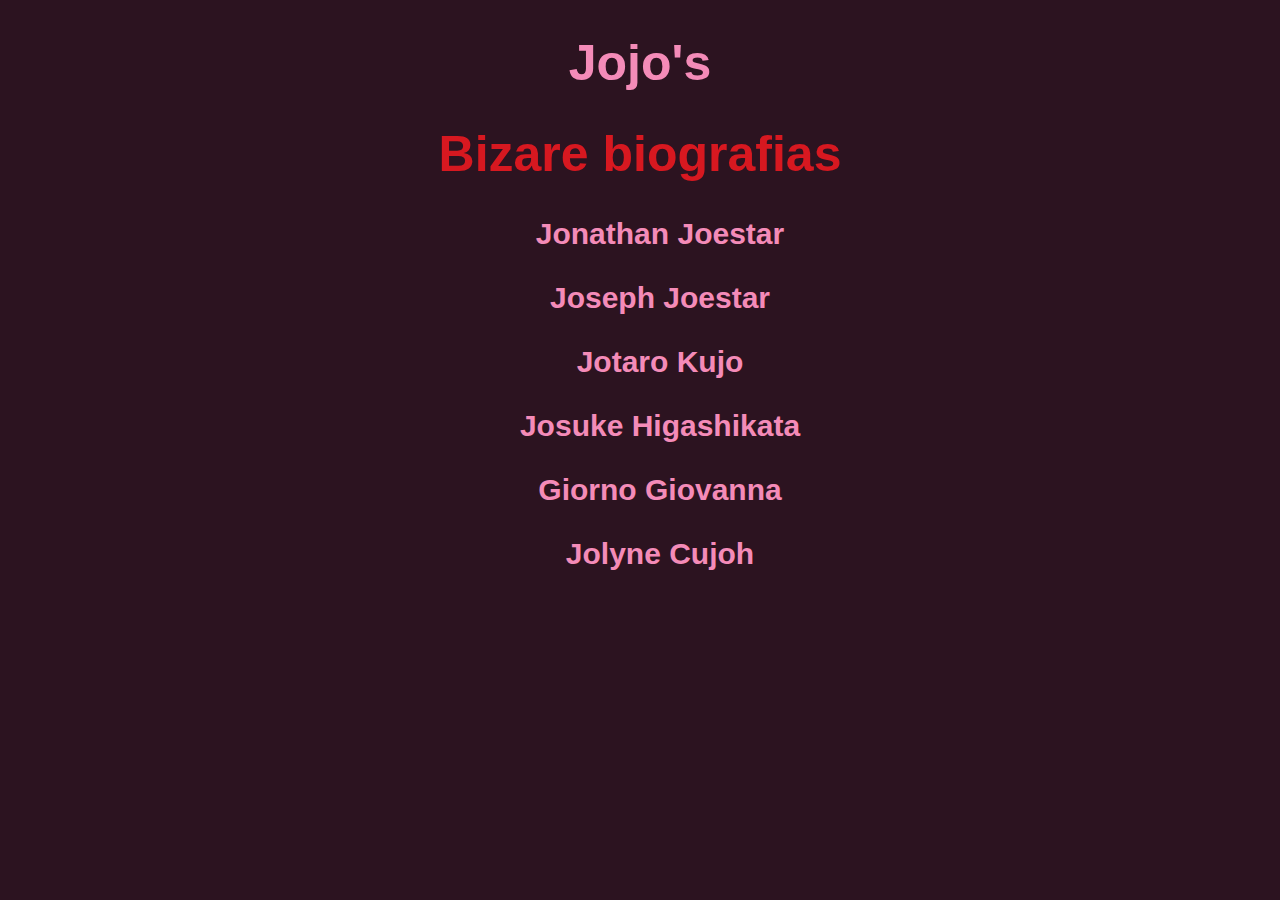
<file: index.html>
<!DOCTYPE html>
<html lang="pt-br">
<head>
    <meta charset="UTF-8">
    <meta name="viewport" content="width=device-width, initial-scale=1.0">
    <link rel="shortcut icon" href="favicon.ico" type="image/x-icon">
    <link rel="stylesheet" href="estilos/stilojojo.css">
    <title>Jojo's bizare biografias</title>
</head>
<body>
    <header>
        <h1 id="titulo">Jojo's </h1>
        <h1 id="titulo2">Bizare biografias</h1>
    </header>
    <main>
        <ol>
            <li><h3><a href="jonata.html">Jonathan Joestar</a></h3>
            <li><h3><a href="joseph.html">Joseph Joestar</a></h3></li>
            <li><h3><a href="parte3jotaro.html">Jotaro Kujo</a></h3>
            <li><h3><a href="josuke.html">Josuke Higashikata</a></h3>
            <li><h3><a href="giorno.html">Giorno Giovanna</a></h3>
            <li><h3><a href="Jolyne.html">Jolyne Cujoh</a></h3>
        </ol>
    </main>
</body>
</html>
</file>
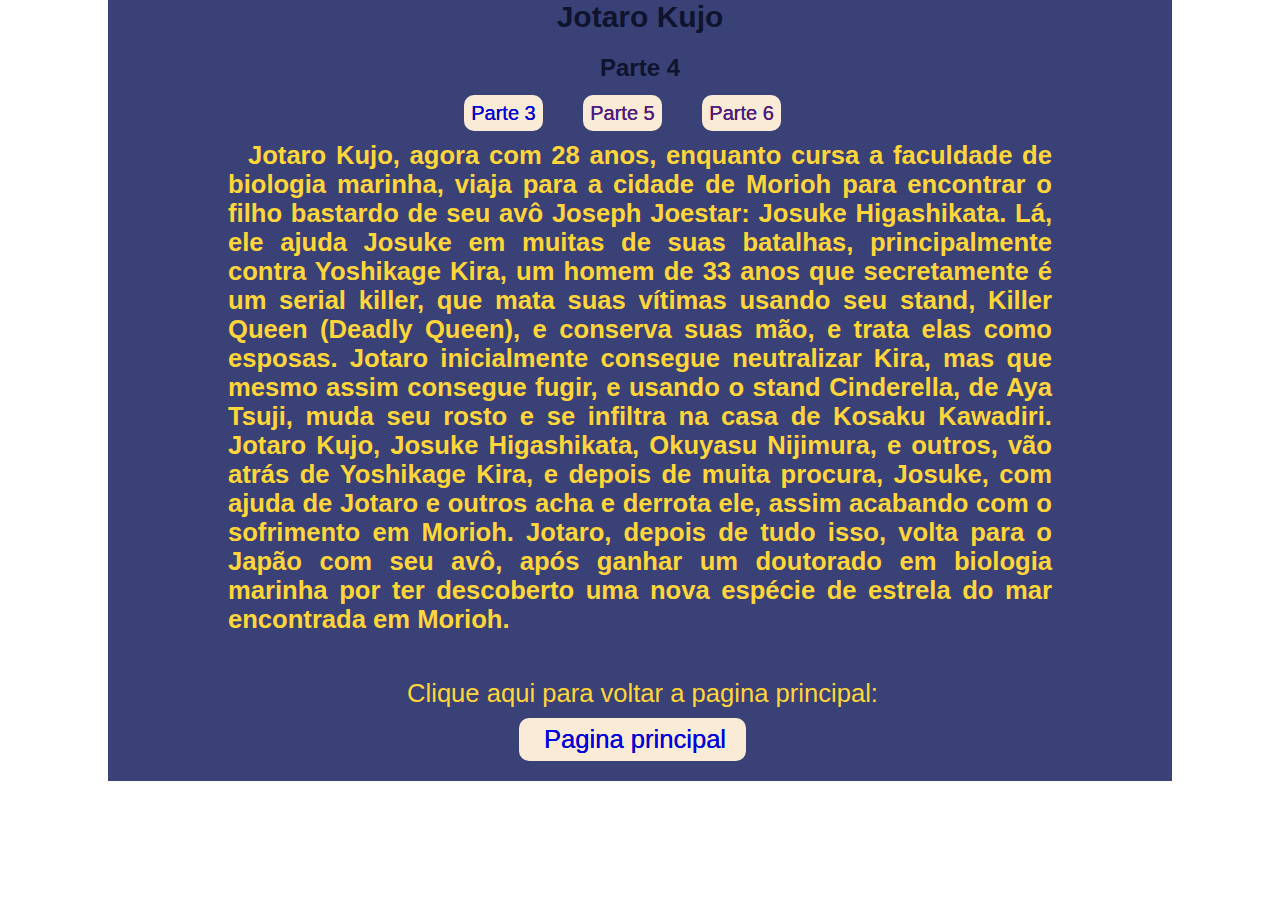
<file: 4jotaro.html>
<!DOCTYPE html>
<html lang="pt-br">
<head>
    <meta charset="UTF-8">
    <meta name="viewport" content="width=device-width, initial-scale=1.0">
    <title>Parte 4 Jotaro</title>
    <link rel="stylesheet" href="estilos/parte4/4jotaros.css">
</head>
<body>
    <main>
    <header>
        <h1>Jotaro Kujo</h1>
        <h2>Parte 4</h2>
    </header>
    <nav>
        <a href="parte3jotaro.html">Parte 3</a>
        <a href="">Parte 5</a>
        <a href="">Parte 6</a>
    </nav>
    <main>
        
            <p><strong>
                Jotaro Kujo, agora com 28 anos, enquanto cursa a faculdade de biologia marinha, viaja para a cidade de Morioh para encontrar o filho bastardo de seu avô Joseph Joestar: Josuke Higashikata. Lá, ele ajuda Josuke em muitas de suas batalhas, principalmente contra Yoshikage Kira, um homem de 33 anos que secretamente é um serial killer, que mata suas vítimas usando seu stand, Killer Queen (Deadly Queen), e conserva suas mão, e trata elas como esposas. Jotaro inicialmente consegue neutralizar Kira, mas que mesmo assim consegue fugir, e usando o stand Cinderella, de Aya Tsuji, muda seu rosto e se infiltra na casa de Kosaku Kawadiri. Jotaro Kujo, Josuke Higashikata, Okuyasu Nijimura, e outros, vão atrás de Yoshikage Kira, e depois de muita procura, Josuke, com ajuda de Jotaro e outros acha e derrota ele, assim acabando com o sofrimento em Morioh. Jotaro, depois de tudo isso, volta para o Japão com seu avô, após ganhar um doutorado em biologia marinha por ter descoberto uma nova espécie de estrela do mar encontrada em Morioh. </strong></p><p class="especial">Clique aqui para voltar a pagina principal: <br><a class="especial" href="index.html" rel="external">Pagina principal</a></p>  </br>
        </main>
    </main>
</body>
</html>
</file>
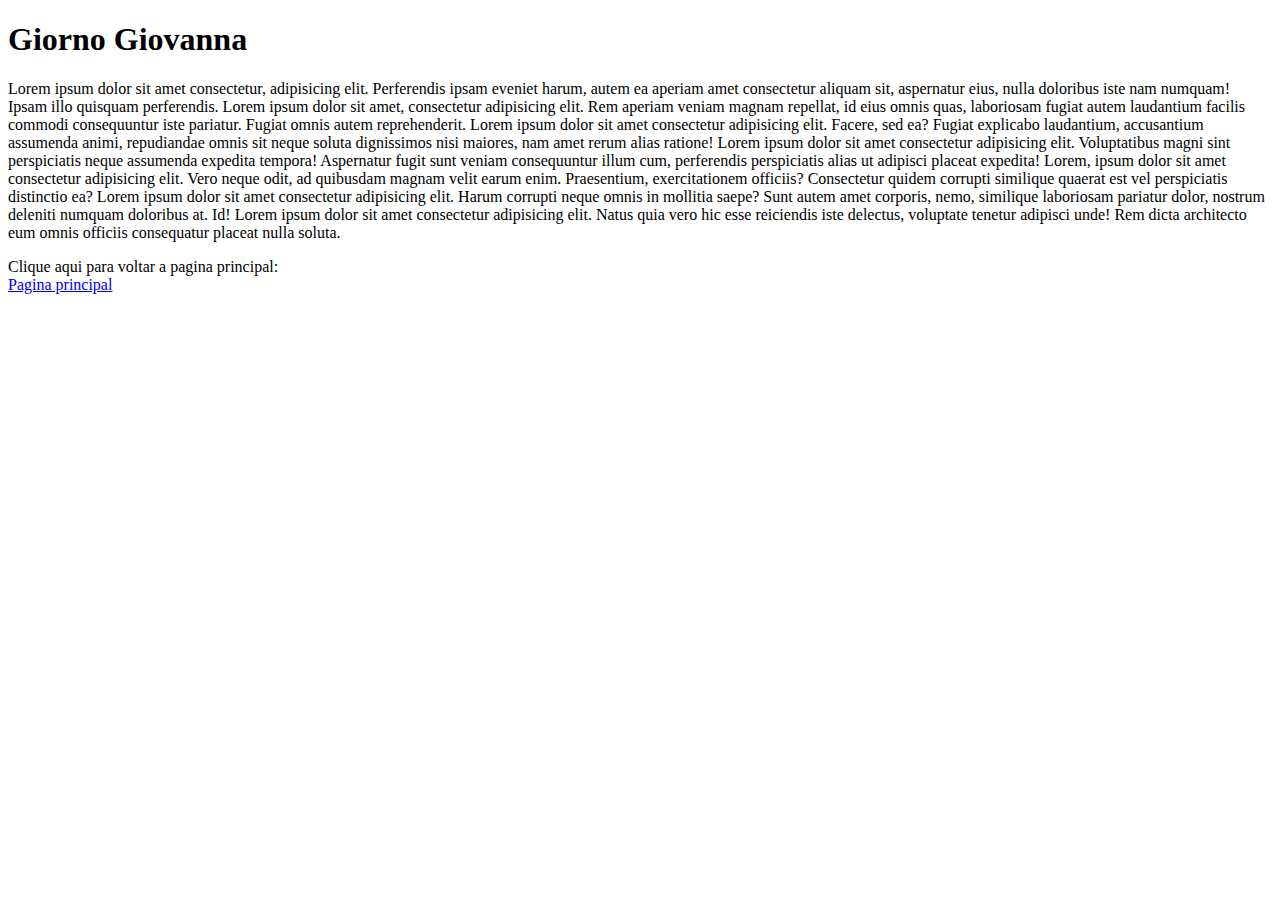
<file: giorno.html>
<!DOCTYPE html>
<html lang="pt-br">
<head>
    <meta charset="UTF-8">
    <meta name="viewport" content="width=device-width, initial-scale=1.0">
    <link rel="stylesheet" href="estilos/parte5/giorno.css">
    <title>Giorno Giovanna</title>
</head>
<body>
    <header>
        <h1>Giorno Giovanna</h1>
    </header>
    <main>
        <p>Lorem ipsum dolor sit amet consectetur, adipisicing elit. Perferendis ipsam eveniet harum, autem ea aperiam amet consectetur aliquam sit, aspernatur eius, nulla doloribus iste nam numquam! Ipsam illo quisquam perferendis. Lorem ipsum dolor sit amet, consectetur adipisicing elit. Rem aperiam veniam magnam repellat, id eius omnis quas, laboriosam fugiat autem laudantium facilis commodi consequuntur iste pariatur. Fugiat omnis autem reprehenderit. Lorem ipsum dolor sit amet consectetur adipisicing elit. Facere, sed ea? Fugiat explicabo laudantium, accusantium assumenda animi, repudiandae omnis sit neque soluta dignissimos nisi maiores, nam amet rerum alias ratione! Lorem ipsum dolor sit amet consectetur adipisicing elit. Voluptatibus magni sint perspiciatis neque assumenda expedita tempora! Aspernatur fugit sunt veniam consequuntur illum cum, perferendis perspiciatis alias ut adipisci placeat expedita! Lorem, ipsum dolor sit amet consectetur adipisicing elit. Vero neque odit, ad quibusdam magnam velit earum enim. Praesentium, exercitationem officiis? Consectetur quidem corrupti similique quaerat est vel perspiciatis distinctio ea? Lorem ipsum dolor sit amet consectetur adipisicing elit. Harum corrupti neque omnis in mollitia saepe? Sunt autem amet corporis, nemo, similique laboriosam pariatur dolor, nostrum deleniti numquam doloribus at. Id! Lorem ipsum dolor sit amet consectetur adipisicing elit. Natus quia vero hic esse reiciendis iste delectus, voluptate tenetur adipisci unde! Rem dicta architecto eum omnis officiis consequatur placeat nulla soluta.</p><p class="especial">Clique aqui para voltar a pagina principal: <br><a class="especial" href="index.html" rel="external">Pagina principal</a></p>  </br>
    </main>
</body>
</html>
</file>
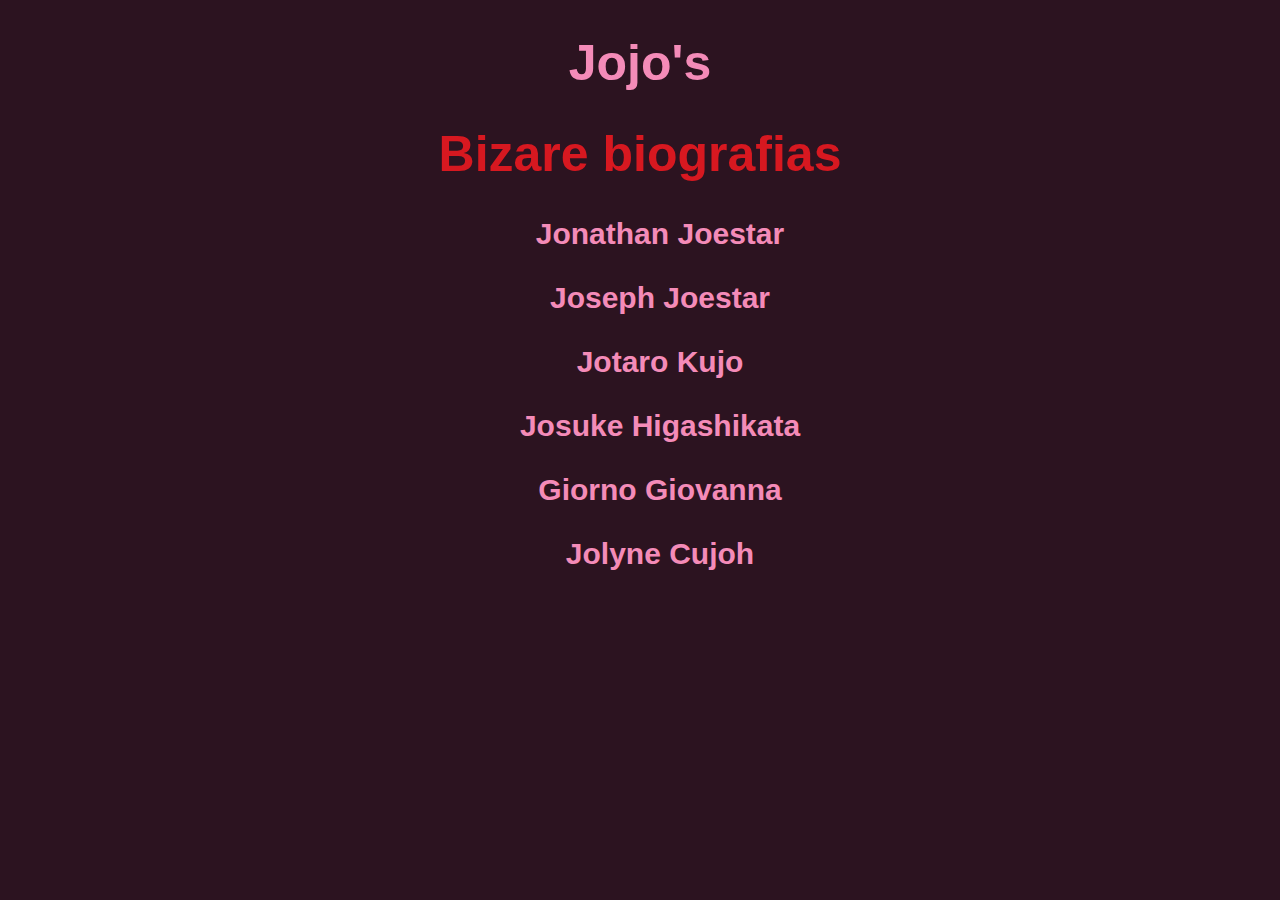
<file: index.html (4).html>
<!DOCTYPE html>
<html lang="pt-br">
<head>
    <meta charset="UTF-8">
    <meta name="viewport" content="width=device-width, initial-scale=1.0">
    <link rel="shortcut icon" href="favicon.ico" type="image/x-icon">
    <link rel="stylesheet" href="stilojojo.css">
    <title>Jojo's bizare biografias</title>
</head>
<body>
    <header>
        <h1 id="titulo">Jojo's </h1>
        <h1 class="titulo2">Bizare biografias</h1>
    </header>
    <main>
        <ol>
            <li><h3><a href="jonata.html">Jonathan Joestar</a></h3>
            <li><h3><a href="joseph.html">Joseph Joestar</a></h3></li>
            <li><h3><a href="telaprincipaljotaro.html">Jotaro Kujo</a></h3>
            <li><h3><a href="josuke.html">Josuke Higashikata</a></h3>
            <li><h3><a href="giorno.html">Giorno Giovanna</a></h3>
            <li><h3><a href="Jolyne.html">Jolyne Cujoh</a></h3>
        </ol>
    </main>
</body>
</html>
</file>
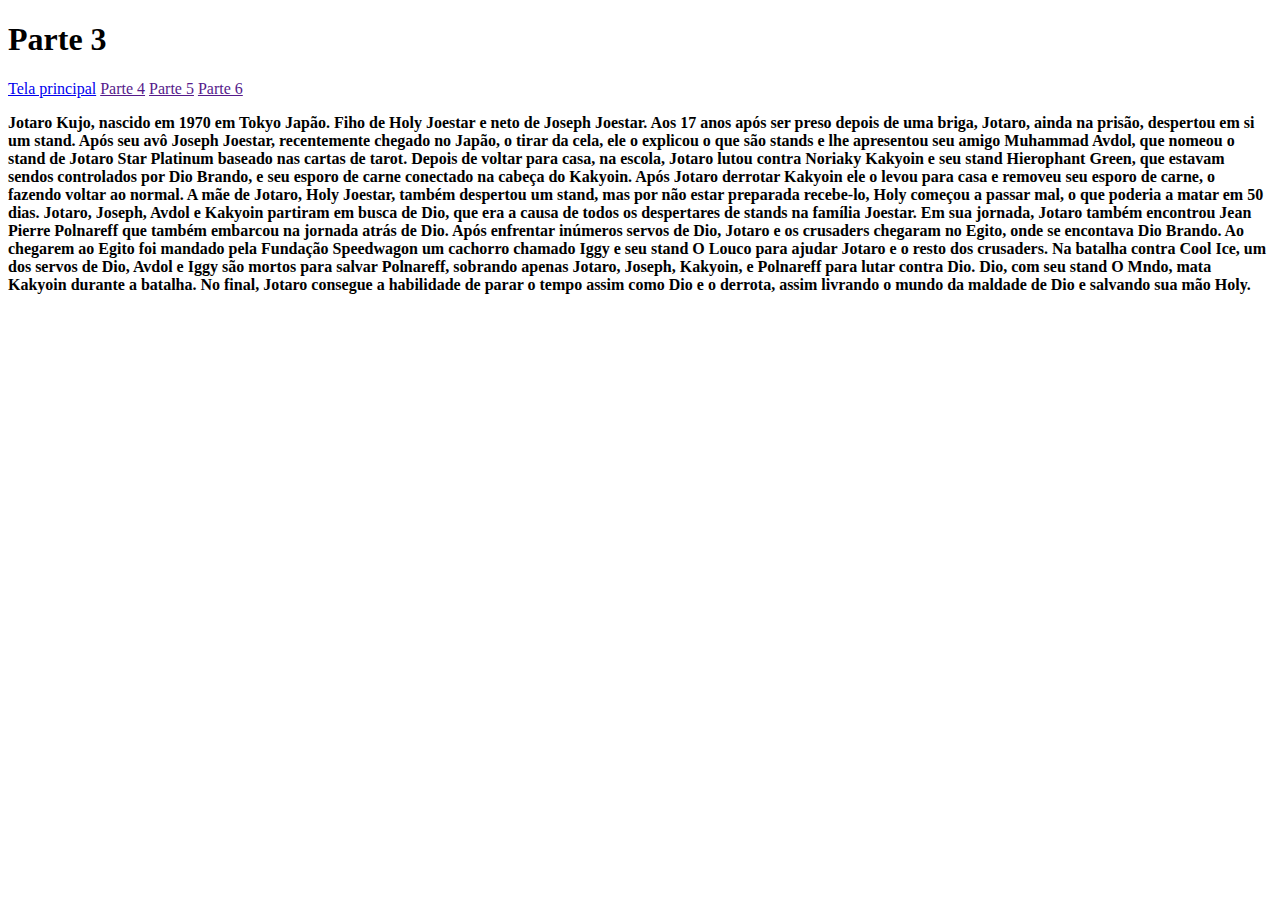
<file: index.html (8).html>
<!DOCTYPE html>
<html lang="pt-br">
<head>
    <meta charset="UTF-8">
    <meta name="viewport" content="width=device-width, initial-scale=1.0">
    <link rel="stylesheet" href="parte3jotaro.css">
    <title>Parte 3</title>
</head>
<body>
    <header>
        <h1>Parte 3</h1>      
    </header>
    <nav>
        <a href="telaprincipal.html" rel="external">Tela principal</a>
        <a href="">Parte 4</a>
        <a href="">Parte 5</a>
        <a href="">Parte 6</a>
    </nav>
    <main>
        <p><strong>Jotaro Kujo, nascido em 1970 em Tokyo Japão. Fiho de Holy Joestar e neto de Joseph Joestar. Aos 17 anos após ser preso depois de uma briga, Jotaro, ainda na prisão, despertou em si um stand. Após seu avô Joseph Joestar, recentemente chegado no Japão, o tirar da cela, ele o explicou o que são stands e lhe apresentou seu amigo Muhammad Avdol, que nomeou o stand de Jotaro Star Platinum baseado nas cartas de tarot. Depois de voltar para casa, na escola, Jotaro lutou contra Noriaky Kakyoin e seu stand Hierophant Green, que estavam sendos controlados por Dio Brando, e seu esporo de carne conectado na cabeça do Kakyoin. Após Jotaro derrotar Kakyoin ele o levou para casa e removeu seu esporo de carne, o fazendo voltar ao normal. A mãe de Jotaro, Holy Joestar, também despertou um stand, mas por não estar preparada recebe-lo, Holy começou a passar mal, o que poderia a matar em 50 dias. Jotaro, Joseph, Avdol e Kakyoin partiram em busca de Dio, que era a causa de todos os despertares de stands na família Joestar. Em sua jornada, Jotaro também encontrou Jean Pierre Polnareff que também embarcou na jornada atrás de Dio. Após enfrentar inúmeros servos de Dio, Jotaro e os crusaders chegaram no Egito, onde se encontava Dio Brando. Ao chegarem ao Egito foi mandado pela Fundação Speedwagon um cachorro chamado Iggy e seu stand O Louco para ajudar Jotaro e o resto dos crusaders. Na batalha contra Cool Ice, um dos servos de Dio, Avdol e Iggy são mortos para salvar Polnareff, sobrando apenas Jotaro, Joseph, Kakyoin, e Polnareff para lutar contra Dio. Dio, com seu stand O Mndo, mata Kakyoin durante a batalha. No final, Jotaro consegue a habilidade de parar o tempo assim como Dio e o derrota, assim livrando o mundo da maldade de Dio e salvando sua mão Holy. </p> </strong>  
    </main>
</body>
</html>
</file>
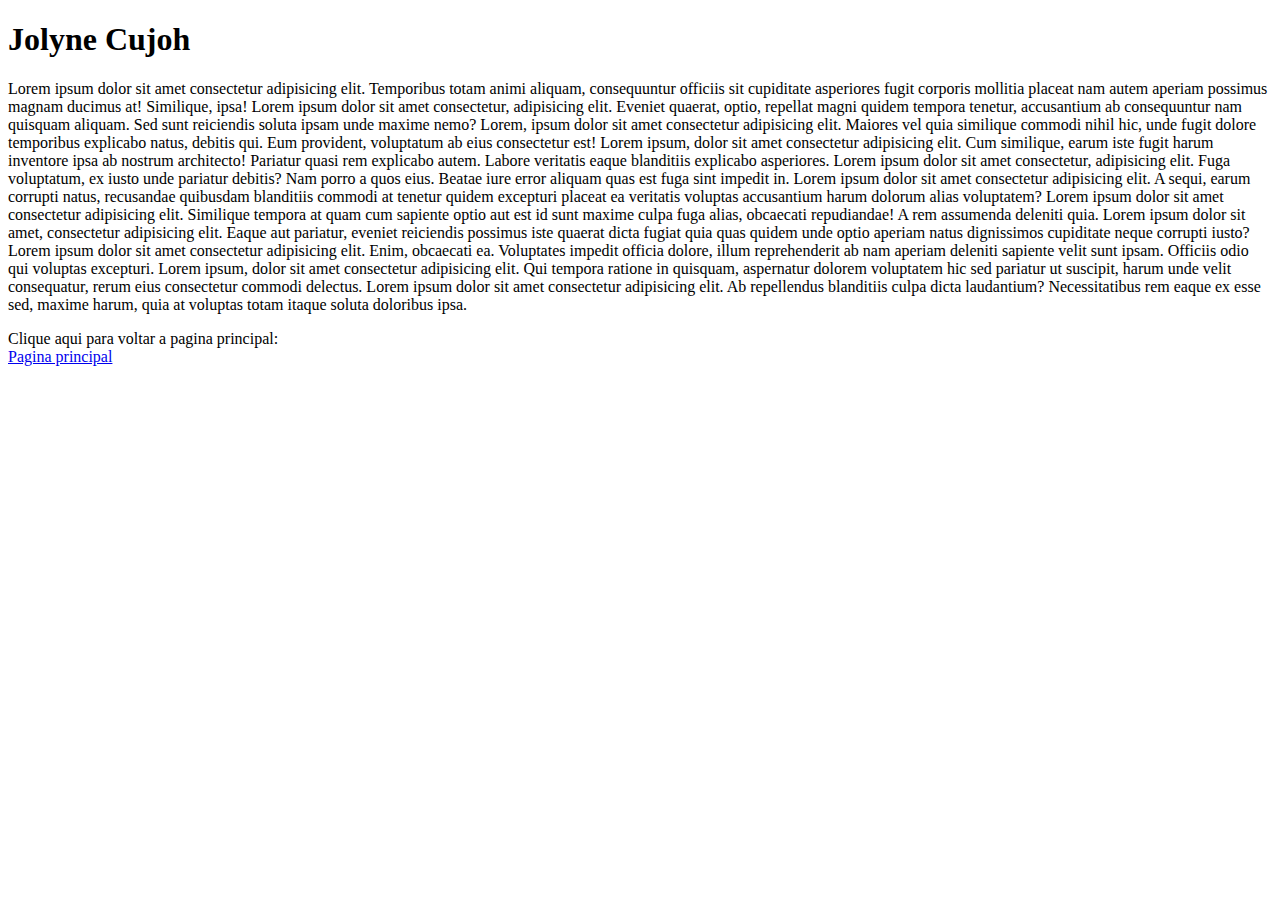
<file: jolyne.html>
<!DOCTYPE html>
<html lang="pt-br">
<head>
    <meta charset="UTF-8">
    <meta name="viewport" content="width=device-width, initial-scale=1.0">
    <link rel="stylesheet" href="estilos/parte6/jolyle.css">
    <title>Jolyne Cujoh</title>
</head>
<body>
    <header>
        <h1>Jolyne Cujoh</h1>
    </header>
    <main>
        <p>Lorem ipsum dolor sit amet consectetur adipisicing elit. Temporibus totam animi aliquam, consequuntur officiis sit cupiditate asperiores fugit corporis mollitia placeat nam autem aperiam possimus magnam ducimus at! Similique, ipsa! Lorem ipsum dolor sit amet consectetur, adipisicing elit. Eveniet quaerat, optio, repellat magni quidem tempora tenetur, accusantium ab consequuntur nam quisquam aliquam. Sed sunt reiciendis soluta ipsam unde maxime nemo? Lorem, ipsum dolor sit amet consectetur adipisicing elit. Maiores vel quia similique commodi nihil hic, unde fugit dolore temporibus explicabo natus, debitis qui. Eum provident, voluptatum ab eius consectetur est! Lorem ipsum, dolor sit amet consectetur adipisicing elit. Cum similique, earum iste fugit harum inventore ipsa ab nostrum architecto! Pariatur quasi rem explicabo autem. Labore veritatis eaque blanditiis explicabo asperiores. Lorem ipsum dolor sit amet consectetur, adipisicing elit. Fuga voluptatum, ex iusto unde pariatur debitis? Nam porro a quos eius. Beatae iure error aliquam quas est fuga sint impedit in. Lorem ipsum dolor sit amet consectetur adipisicing elit. A sequi, earum corrupti natus, recusandae quibusdam blanditiis commodi at tenetur quidem excepturi placeat ea veritatis voluptas accusantium harum dolorum alias voluptatem? Lorem ipsum dolor sit amet consectetur adipisicing elit. Similique tempora at quam cum sapiente optio aut est id sunt maxime culpa fuga alias, obcaecati repudiandae! A rem assumenda deleniti quia. Lorem ipsum dolor sit amet, consectetur adipisicing elit. Eaque aut pariatur, eveniet reiciendis possimus iste quaerat dicta fugiat quia quas quidem unde optio aperiam natus dignissimos cupiditate neque corrupti iusto? Lorem ipsum dolor sit amet consectetur adipisicing elit. Enim, obcaecati ea. Voluptates impedit officia dolore, illum reprehenderit ab nam aperiam deleniti sapiente velit sunt ipsam. Officiis odio qui voluptas excepturi. Lorem ipsum, dolor sit amet consectetur adipisicing elit. Qui tempora ratione in quisquam, aspernatur dolorem voluptatem hic sed pariatur ut suscipit, harum unde velit consequatur, rerum eius consectetur commodi delectus. Lorem ipsum dolor sit amet consectetur adipisicing elit. Ab repellendus blanditiis culpa dicta laudantium? Necessitatibus rem eaque ex esse sed, maxime harum, quia at voluptas totam itaque soluta doloribus ipsa.</p><p class="especial">Clique aqui para voltar a pagina principal: <br><a class="especial" href="index.html" rel="external">Pagina principal</a></p>  </br>
    </main>
</body>
</html>
</file>
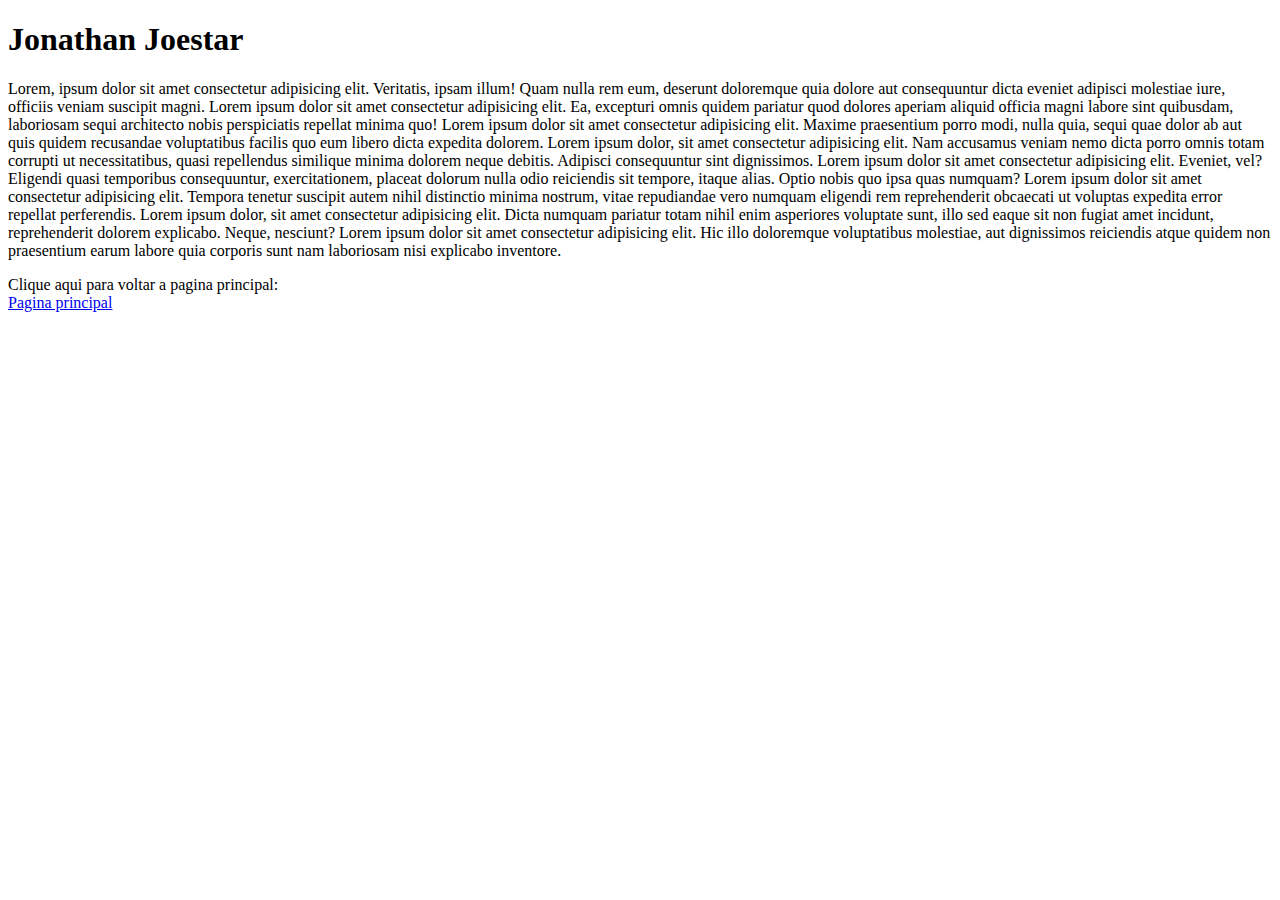
<file: jonata.html>
<!DOCTYPE html>
<html lang="pt-br">
<head>
    <meta charset="UTF-8">
    <meta name="viewport" content="width=device-width, initial-scale=1.0">
    <link rel="stylesheet" href="estilos/parte1/jonata.css">
    <title>Jonathan Joestar</title>
</head>
<body>
    <header>
        <h1>Jonathan Joestar</h1>
    </header>
    <main>
        <p>Lorem, ipsum dolor sit amet consectetur adipisicing elit. Veritatis, ipsam illum! Quam nulla rem eum, deserunt doloremque quia dolore aut consequuntur dicta eveniet adipisci molestiae iure, officiis veniam suscipit magni. Lorem ipsum dolor sit amet consectetur adipisicing elit. Ea, excepturi omnis quidem pariatur quod dolores aperiam aliquid officia magni labore sint quibusdam, laboriosam sequi architecto nobis perspiciatis repellat minima quo! Lorem ipsum dolor sit amet consectetur adipisicing elit. Maxime praesentium porro modi, nulla quia, sequi quae dolor ab aut quis quidem recusandae voluptatibus facilis quo eum libero dicta expedita dolorem. Lorem ipsum dolor, sit amet consectetur adipisicing elit. Nam accusamus veniam nemo dicta porro omnis totam corrupti ut necessitatibus, quasi repellendus similique minima dolorem neque debitis. Adipisci consequuntur sint dignissimos. Lorem ipsum dolor sit amet consectetur adipisicing elit. Eveniet, vel? Eligendi quasi temporibus consequuntur, exercitationem, placeat dolorum nulla odio reiciendis sit tempore, itaque alias. Optio nobis quo ipsa quas numquam? Lorem ipsum dolor sit amet consectetur adipisicing elit. Tempora tenetur suscipit autem nihil distinctio minima nostrum, vitae repudiandae vero numquam eligendi rem reprehenderit obcaecati ut voluptas expedita error repellat perferendis. Lorem ipsum dolor, sit amet consectetur adipisicing elit. Dicta numquam pariatur totam nihil enim asperiores voluptate sunt, illo sed eaque sit non fugiat amet incidunt, reprehenderit dolorem explicabo. Neque, nesciunt? Lorem ipsum dolor sit amet consectetur adipisicing elit. Hic illo doloremque voluptatibus molestiae, aut dignissimos reiciendis atque quidem non praesentium earum labore quia corporis sunt nam laboriosam nisi explicabo inventore.</p>
        <p class="especial">Clique aqui para voltar a pagina principal: <br><a class="especial" href="index.html" rel="external">Pagina principal</a></p>  </br>
    </main>
</body>
</html>
</file>
<file: estilos/stilojojo.css>
@charset "UTF-8";
:root{
    --cor0:#D71820 ;
    --cor1:#F48BB8;
    --cor2: ;
    --cor3: ;
    --cor4: ;
    --cor5: ;

}
body{
    font-family: 'Segoe UI', Tahoma, Geneva, Verdana, Arial, Helvetica, sans-serif ;
    background-color: #2c1320;
    color: var(--cor1);
}
a{
    color: var(--cor1);
    text-decoration: none;
}
a:hover{
    text-decoration: underline;
    color: var(--cor1);
}
#titulo{
    text-align: center;
    font-size: 50px;
    
}
h3{
    text-align: center;
    font-size: 30px;
}
#titulo2{
    text-align: center;
    font-size: 50px;
    color: var(--cor0);
}
ol{
    list-style-type: none;
}
</file>
<file: estilos/parte4/4jotaros.css>
@charset "UTF-8";
:root{
    --cor0dafonte: #FFD639;
    --cor1dotitulo: #0e142e;
    --cor2outra: #E3E8E4;
    --cor3dofundo: #3A4177;
    --cor4: ;
    --cor5: ;

}
body{
    background-color: white;
    font-family: 'Segoe UI', Tahoma, Geneva, Verdana, sans-serif;
}
header{
    text-align: center;
}
main{
    background-color: var(--cor3dofundo);
    text-align: center;
    margin: -20px 100px ;
    
    
}
h1{
    color: var(--cor1dotitulo);
    font-size: 30px;
    
}
a{
    background-color: antiquewhite;
    border-radius: 10px;
    padding: 7px;
    text-decoration: none;
    margin-right: 35px;
    text-shadow: 0px 0px 0px black;
    transition-duration: 0.00005s;
}
a:hover{
    background-color: var(--cor2outra);
    text-decoration: underline;
    transition-duration: 0.5s;
}
nav{
    text-align: center;
    font-size: 20px;
}
p{
    color: var(--cor0dafonte);
    
    font-size: 160%;
    padding-right: 20px;
    padding-left: 20px;
    padding-top: 10px;
    text-indent: 20px;
    text-align: justify;
}
h1{
    color: var(--cor1dotitulo);
}
h2{
    color: var(--cor1dotitulo);
}
.especial{
    display: inline-block;
    margin: 10px;
    text-align: center;
    padding-right: 20px;
    padding-left: 5px;

}
</file>
<file: estilos/parte5/giorno.css>
@charset "UTF-8";
</file>
<file: stilojojo.css>
@charset "UTF-8";
:root{
    --cor0:#D71820 ;
    --cor1:#F48BB8;
    --cor2: ;
    --cor3: ;
    --cor4: ;
    --cor5: ;

}
body{
    font-family: 'Segoe UI', Tahoma, Geneva, Verdana, Arial, Helvetica, sans-serif ;
    background-color: #2c1320;
    color: var(--cor1);
}
a{
    color: var(--cor1);
    text-decoration: none;
}
a:hover{
    text-decoration: underline;
    color: var(--cor1);
}
#titulo{
    text-align: center;
    font-size: 50px;
    
}
h3{
    text-align: center;
    font-size: 30px;
}
.titulo2{
    text-align: center;
    font-size: 50px;
    color: var(--cor0);
}
ol{
    list-style-type: none;
}
</file>
<file: parte3jotaro.css>
@charset "UTF-8";
:root{
    --cor0:#D71820 ;
    --cor1:#F48BB8;
    --cor2: ;
    --cor3: ;
    --cor4: ;
    --cor5: ;
}
</file>
<file: estilos/parte6/jolyle.css>
@charset "UTF-8";
</file>
<file: estilos/parte1/jonata.css>
@charset "UTF-8";
</file>
